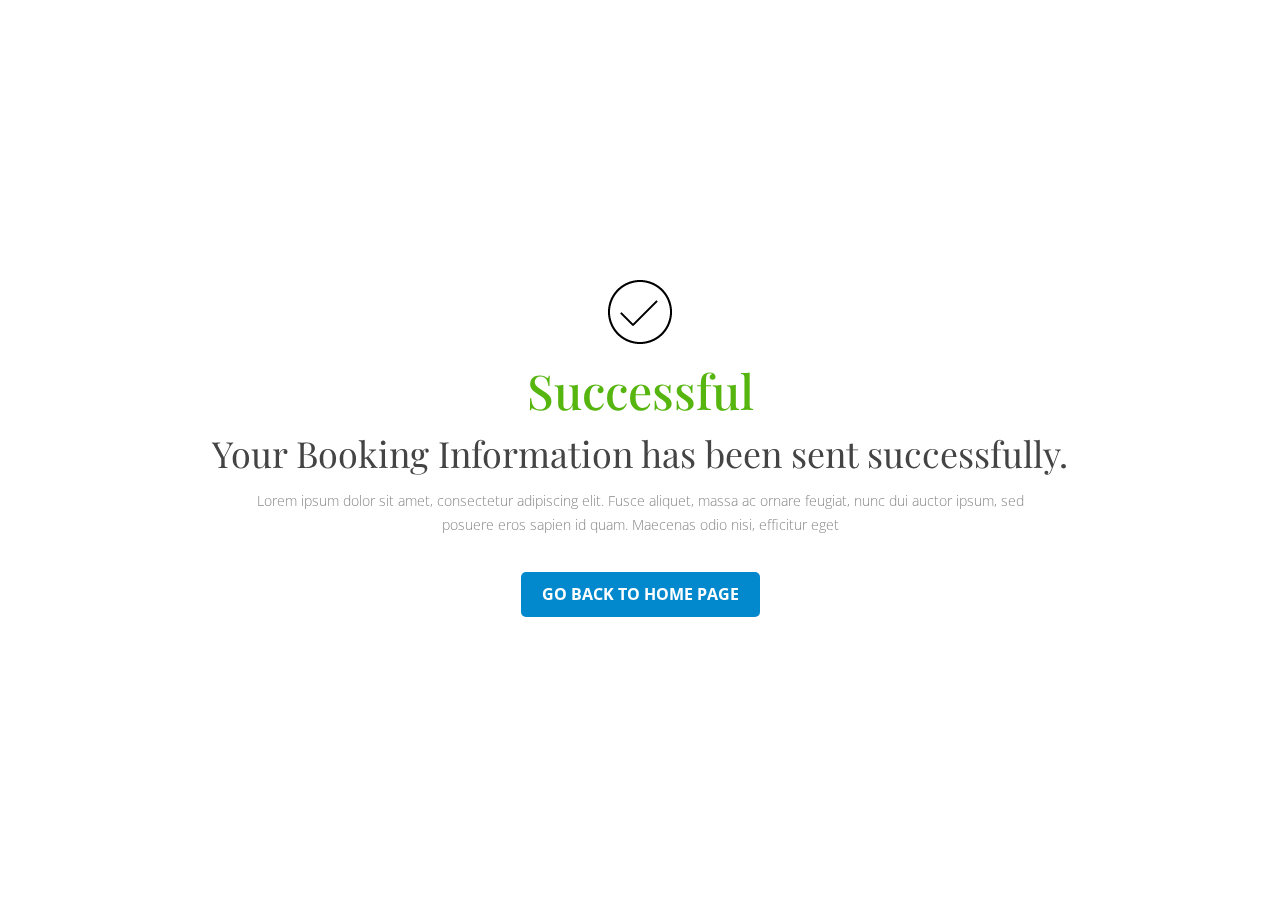
<file: thankyou.html>
<!DOCTYPE html>
<html lang="en">
<head>
<meta charset="UTF-8">
<title>Car Rental - Responsive Onepage HTML Template</title>
<meta http-equiv="X-UA-Compatible" content="IE=Edge">
<meta name="description" content="Car Rental One Page HTML Template">
<meta name="keywords" content="one page, html, template, car, car rental, taxi, cab, booking, responsive, business">
<meta name="author" content="sharjeel anjum">
<meta name="viewport" content="width=device-width, initial-scale=1, maximum-scale=1">

<!-- Bootstrap css -->
<link rel="stylesheet" href="css/bootstrap.min.css">

<!-- Fontawesome css -->
<link rel="stylesheet" href="css/font-awesome.min.css">

<!-- Main css -->
<link rel="stylesheet" href="css/style.css">
</head>
<body>


<div class="successpage">
	<div class="container">
    	<div class="ints">
        <img src="images/check.png" alt="" />
        <h1>Successful</h1>
    	<h2>Your Booking Information has been sent successfully.</h2>
        <p>Lorem ipsum dolor sit amet, consectetur adipiscing elit. Fusce aliquet, massa ac ornare feugiat, nunc dui auctor ipsum, sed posuere eros sapien id quam. Maecenas odio nisi, efficitur eget</p>
        <a href="index.html" class="btn">Go Back to Home Page</a>
        </div>
    </div>
</div>

<!-- Bootstrap --> 
<script src="js/jquery-2.1.4.min.js"></script> 
<script src="js/bootstrap.min.js"></script> 

</body>
</html>
</file>
<file: css/style.css>
/*------------------------------------------
Project Name : Renovation
Desgined By  : eCreative solutions
Developed By : sharjeel;
Date        :  01/Feb/18;

Table Of Index
------------------
1. Base css
2. Typography css
3. Header css
4. Banner css
5. About Us css
6. How it works css
7. Services css
8. Video css
9. Gallery css
10. Pay Packages css
11. Testimonials css
12. Blog css
13. contact form css
14. Footer css

------------------------------------------*/

@import url('https://fonts.googleapis.com/css?family=Open+Sans:400,600,700|Playfair+Display:400,700|Roboto:400,500,700');

html, body {
	min-height: 100%;
}
body {
	background: #fff;
	font-family: 'Open Sans', sans-serif;
	font-style: normal;
	font-weight: 400;
	overflow-x: hidden;
}
/*---------------------------------------
   Typorgraphy              
-----------------------------------------*/

h1, h2, h3, h4, h5, h6 {
	font-family: 'Playfair Display', serif;
}
h1, h2, h4 {
	font-weight: 500;
}
h1 {
	font-size: 50px;
}
h2 {
	color: #272727;
	font-size: 36px;
	line-height: 52px;
	margin: 0px;
}
h3 {
	font-size: 16px;
	line-height: 32px;
}
h4 {
	color: #454545;
	font-size: 18px;
	line-height: 26px;
}
h5 {
	letter-spacing: 0.5px;
}
p {
	color: #888;
	font-size: 14px;
	font-weight: 300;
	line-height:24px;
}
ul, ol {
	list-style: none;
	padding: 0;
	margin: 0;
}
img {
	max-width: 100%;
}
/*---------------------------------------
   Buttons               
-----------------------------------------*/

.btn-success:focus {
	background-color: #000;
	color: #ffffff;
}
.section-btn {
	background: #000;
	border-radius: 4px;
	color: #ffffff;
	font-size: 18px;
	font-weight: 700;
	padding: 12px 30px;
	margin-top: 22px;
	text-transform: uppercase;
	border: none;
	box-shadow:0 0 10px rgba(0,0,0,0.2);
}
.section-btn:focus, .section-btn:hover {
	background: #0289cd;
	color: #fff;
}
/*---------------------------------------
   General               
-----------------------------------------*/

html {
	-webkit-font-smoothing: antialiased;
}
a {
	transition: ease-in-out 0.3s;
	-webkit-transition: ease-in-out 0.3s;
	-moz-transition: ease-in-out 0.3s;
	-ms-transition: ease-in-out 0.3s;
	color: #0289cd;
	text-decoration: none !important;
}
a:hover, a:active, a:focus {
	color: #0289cd;
	outline: none;
}
* {
	-webkit-box-sizing: border-box;
	box-sizing: border-box;
}
*:before, *:after {
	-webkit-box-sizing: border-box;
	box-sizing: border-box;
}
.section {	
	position:relative;
	padding:60px 0;
	overflow:hidden;
}
.greybg {
    background: #f8f8f8;
}
.animate {
    -webkit-transition: all 0.5s ease;
    -moz-transition: all 0.5s ease;
    -o-transition: all 0.5s ease;
    -ms-transition: all 0.5s ease;
    transition: all 0.5s ease;
}
.section .container{z-index:1; position:relative}
.section-title .subtitle {
	font-size: 24px;
	font-weight: 400;
	color: #0289cd;
	font-family: 'Playfair Display', serif;
}
.section-title {
	margin: 0;
	padding-bottom: 50px;
	text-align: center;
}
.section-title h3 {
	position: relative;
	font-size: 48px;
	margin-bottom:20px;
	font-weight: 400;
	line-height: 42px;
	margin-top:0;
}
.section-title h3:after {
	content: '';
	background: #0289cd;
	height: 2px;
	width: 60px;
	position: absolute;
	bottom: -30px;
	left: 50%;
	margin-left: -30px;
}
.section-title h3:before {
	    content: '';
    background: #ffffff;
    height: 11px;
    width: 11px;
    position: absolute;
    bottom: -34px;
    left: 50%;
    margin-left: -5px;
    border: 2px solid #0289cd;
    z-index: 1;
}
.section-title h3 span {
	color: #0289cd;
	font-weight: 400;
}
.section-title p {
	max-width: 800px;
	margin: auto;
	padding-top:40px;
}
.parallax-section {
	padding: 70px 0;
	position: relative;
}
#counter, #service, #contact, #address {
	text-align: center;
}

.overlaywhite{background:rgba(10,131,210,0.3);
-webkit-transform: rotate(-45deg);
    -moz-transform: rotate(-45deg);
    -ms-transform: rotate(-45deg);
    -o-transform: rotate(-45deg);
    filter: progid:DXImageTransform.Microsoft.BasicImage(rotation=3);
    width: 150%;
    height:650px;
    position: absolute;
    right: -35%;
    top: 0;
	box-shadow:0 0 50px rgba(0,0,0,0.1);
}
.overlaygrey{background:#e6e6e6;
-webkit-transform: rotate(45deg);
    -moz-transform: rotate(45deg);
    -ms-transform: rotate(45deg);
    -o-transform: rotate(45deg);
    filter: progid:DXImageTransform.Microsoft.BasicImage(rotation=3);
    width: 150%;
    height: 500px;
    position: absolute;
    left: -30%;
    top: 0;}


.postimg{background:#fff; border:8px solid #0289cd;}
.postimg img{display:block;}

/*---------------------------------------
     Preloader section              
-----------------------------------------*/
.preloader {
	position: fixed;
	top: 0;
	left: 0;
	width: 100%;
	height: 100%;
	z-index: 99999;
	display: flex;
	flex-flow: row nowrap;
	justify-content: center;
	align-items: center;
	background: none repeat scroll 0 0 #ffffff;
}
.windows8 {
	position: relative;
	width: 160px;
	height:160px;
	margin:auto;
}

.windows8 .wBall {
	position: absolute;
	width: 152px;
	height: 152px;
	opacity: 0;
	transform: rotate(225deg);
		-o-transform: rotate(225deg);
		-ms-transform: rotate(225deg);
		-webkit-transform: rotate(225deg);
		-moz-transform: rotate(225deg);
	animation: orbit 4.8425s infinite;
		-o-animation: orbit 4.8425s infinite;
		-ms-animation: orbit 4.8425s infinite;
		-webkit-animation: orbit 4.8425s infinite;
		-moz-animation: orbit 4.8425s infinite;
}

.windows8 .wBall .wInnerBall{
	position: absolute;
	width: 20px;
	height: 20px;
	background: #0289cd;
	left:0px;
	top:0px;
	border-radius: 20px;
}

.windows8 #wBall_1 {
	animation-delay: 1.056s;
		-o-animation-delay: 1.056s;
		-ms-animation-delay: 1.056s;
		-webkit-animation-delay: 1.056s;
		-moz-animation-delay: 1.056s;
}

.windows8 #wBall_2 {
	animation-delay: 0.203s;
		-o-animation-delay: 0.203s;
		-ms-animation-delay: 0.203s;
		-webkit-animation-delay: 0.203s;
		-moz-animation-delay: 0.203s;
}

.windows8 #wBall_3 {
	animation-delay: 0.4265s;
		-o-animation-delay: 0.4265s;
		-ms-animation-delay: 0.4265s;
		-webkit-animation-delay: 0.4265s;
		-moz-animation-delay: 0.4265s;
}

.windows8 #wBall_4 {
	animation-delay: 0.6295s;
		-o-animation-delay: 0.6295s;
		-ms-animation-delay: 0.6295s;
		-webkit-animation-delay: 0.6295s;
		-moz-animation-delay: 0.6295s;
}

.windows8 #wBall_5 {
	animation-delay: 0.843s;
		-o-animation-delay: 0.843s;
		-ms-animation-delay: 0.843s;
		-webkit-animation-delay: 0.843s;
		-moz-animation-delay: 0.843s;
}



@keyframes orbit {
	0% {
		opacity: 1;
		z-index:99;
		transform: rotate(180deg);
		animation-timing-function: ease-out;
	}

	7% {
		opacity: 1;
		transform: rotate(300deg);
		animation-timing-function: linear;
		origin:0%;
	}

	30% {
		opacity: 1;
		transform:rotate(410deg);
		animation-timing-function: ease-in-out;
		origin:7%;
	}

	39% {
		opacity: 1;
		transform: rotate(645deg);
		animation-timing-function: linear;
		origin:30%;
	}

	70% {
		opacity: 1;
		transform: rotate(770deg);
		animation-timing-function: ease-out;
		origin:39%;
	}

	75% {
		opacity: 1;
		transform: rotate(900deg);
		animation-timing-function: ease-out;
		origin:70%;
	}

	76% {
	opacity: 0;
		transform:rotate(900deg);
	}

	100% {
	opacity: 0;
		transform: rotate(900deg);
	}
}

@-o-keyframes orbit {
	0% {
		opacity: 1;
		z-index:99;
		-o-transform: rotate(180deg);
		-o-animation-timing-function: ease-out;
	}

	7% {
		opacity: 1;
		-o-transform: rotate(300deg);
		-o-animation-timing-function: linear;
		-o-origin:0%;
	}

	30% {
		opacity: 1;
		-o-transform:rotate(410deg);
		-o-animation-timing-function: ease-in-out;
		-o-origin:7%;
	}

	39% {
		opacity: 1;
		-o-transform: rotate(645deg);
		-o-animation-timing-function: linear;
		-o-origin:30%;
	}

	70% {
		opacity: 1;
		-o-transform: rotate(770deg);
		-o-animation-timing-function: ease-out;
		-o-origin:39%;
	}

	75% {
		opacity: 1;
		-o-transform: rotate(900deg);
		-o-animation-timing-function: ease-out;
		-o-origin:70%;
	}

	76% {
	opacity: 0;
		-o-transform:rotate(900deg);
	}

	100% {
	opacity: 0;
		-o-transform: rotate(900deg);
	}
}

@-ms-keyframes orbit {
	0% {
		opacity: 1;
		z-index:99;
		-ms-transform: rotate(180deg);
		-ms-animation-timing-function: ease-out;
	}

	7% {
		opacity: 1;
		-ms-transform: rotate(300deg);
		-ms-animation-timing-function: linear;
		-ms-origin:0%;
	}

	30% {
		opacity: 1;
		-ms-transform:rotate(410deg);
		-ms-animation-timing-function: ease-in-out;
		-ms-origin:7%;
	}

	39% {
		opacity: 1;
		-ms-transform: rotate(645deg);
		-ms-animation-timing-function: linear;
		-ms-origin:30%;
	}

	70% {
		opacity: 1;
		-ms-transform: rotate(770deg);
		-ms-animation-timing-function: ease-out;
		-ms-origin:39%;
	}

	75% {
		opacity: 1;
		-ms-transform: rotate(900deg);
		-ms-animation-timing-function: ease-out;
		-ms-origin:70%;
	}

	76% {
	opacity: 0;
		-ms-transform:rotate(900deg);
	}

	100% {
	opacity: 0;
		-ms-transform: rotate(900deg);
	}
}

@-webkit-keyframes orbit {
	0% {
		opacity: 1;
		z-index:99;
		-webkit-transform: rotate(180deg);
		-webkit-animation-timing-function: ease-out;
	}

	7% {
		opacity: 1;
		-webkit-transform: rotate(300deg);
		-webkit-animation-timing-function: linear;
		-webkit-origin:0%;
	}

	30% {
		opacity: 1;
		-webkit-transform:rotate(410deg);
		-webkit-animation-timing-function: ease-in-out;
		-webkit-origin:7%;
	}

	39% {
		opacity: 1;
		-webkit-transform: rotate(645deg);
		-webkit-animation-timing-function: linear;
		-webkit-origin:30%;
	}

	70% {
		opacity: 1;
		-webkit-transform: rotate(770deg);
		-webkit-animation-timing-function: ease-out;
		-webkit-origin:39%;
	}

	75% {
		opacity: 1;
		-webkit-transform: rotate(900deg);
		-webkit-animation-timing-function: ease-out;
		-webkit-origin:70%;
	}

	76% {
	opacity: 0;
		-webkit-transform:rotate(900deg);
	}

	100% {
	opacity: 0;
		-webkit-transform: rotate(900deg);
	}
}

@-moz-keyframes orbit {
	0% {
		opacity: 1;
		z-index:99;
		-moz-transform: rotate(180deg);
		-moz-animation-timing-function: ease-out;
	}

	7% {
		opacity: 1;
		-moz-transform: rotate(300deg);
		-moz-animation-timing-function: linear;
		-moz-origin:0%;
	}

	30% {
		opacity: 1;
		-moz-transform:rotate(410deg);
		-moz-animation-timing-function: ease-in-out;
		-moz-origin:7%;
	}

	39% {
		opacity: 1;
		-moz-transform: rotate(645deg);
		-moz-animation-timing-function: linear;
		-moz-origin:30%;
	}

	70% {
		opacity: 1;
		-moz-transform: rotate(770deg);
		-moz-animation-timing-function: ease-out;
		-moz-origin:39%;
	}

	75% {
		opacity: 1;
		-moz-transform: rotate(900deg);
		-moz-animation-timing-function: ease-out;
		-moz-origin:70%;
	}

	76% {
	opacity: 0;
		-moz-transform:rotate(900deg);
	}

	100% {
	opacity: 0;
		-moz-transform: rotate(900deg);
	}
}

/*---------------------------------------
     Top bar            
-----------------------------------------*/
/* .top-bar{
	position: absolute;
	top: 0;
	width: 100%;
	background: #fff;
	z-index: 10;
} */

.text-primary{
	color: #0289cd !important;
}
/*---------------------------------------
     Navigation section              
-----------------------------------------*/
.sticky-wrapper {
	width: 100%;
	position: absolute;
	top: 0;
	left: 0;
	z-index: 1000
}
.navbar {
	border-radius: 0;
}
.custom-navbar {
	border: none;
	margin-bottom: 0;
	padding: 6px 0;
	width: 100%;
}
.is-sticky .custom-navbar {
	background: #fff;
	-moz-box-shadow: 0 10px 33px rgba(0,0,0,.1);
	-webkit-box-shadow: 0 10px 33px rgba(0,0,0,.1);
	box-shadow: 0 10px 33px rgba(0,0,0,.1);
}
.custom-navbar .navbar-brand {
	color: #fff;
	font-weight: bold;
	font-size: 32px;
	line-height: 35px;
}
.custom-navbar .navbar-brand .dark-logo{display:none;}
.custom-navbar .nav li a {
	font-size: 14px;
	font-weight: bold;
	color: #fff;
	line-height: 40px;
	letter-spacing: 0.3px;
	padding-right: 20px;
	padding-left: 20px;
	-webkit-transition: all ease-in-out 0.4s;
	transition: all ease-in-out 0.4s;
}
.custom-navbar .nav li a:hover {
	background: transparent;
	color: #ffffff;
}
.custom-navbar .nav li .calltxt {
	font-size: 16px;
	font-weight: bold;
	color: #fff;
	display: block;
	margin-top: 15px;
	border-left: 1px solid #fff;
	padding: 7px 20px;
	-webkit-transition: all ease-in-out 0.4s;
	transition: all ease-in-out 0.4s;
}
.is-sticky .custom-navbar .nav li a {
	color: #999;
}
.is-sticky .custom-navbar .nav li a:hover {
	color: #333;
}
.is-sticky .custom-navbar .navbar-brand {
	color: #0289cd;
	line-height: 20px;
}
.is-sticky .custom-navbar .nav li .calltxt {
	color: #0289cd;
	border-color: #0289cd;
	margin-top: 10px;
}
.is-sticky .custom-navbar .navbar-brand{padding:0;}
.is-sticky .custom-navbar .navbar-brand .dark-logo{display:block; height:58px;}
.is-sticky .custom-navbar .navbar-brand .whtlogo{display:none;}


.custom-navbar .navbar-nav > li > a:hover, .custom-navbar .navbar-nav > li > a:focus {
	background-color: transparent;
}
.custom-navbar .nav li.active > a {
	background-color: transparent;
	color: #0289cd;
}
.custom-navbar .navbar-toggle {
	border: none;
	padding-top: 10px;
}
.custom-navbar .navbar-toggle {
	background-color: transparent;
}
.custom-navbar .navbar-toggle .icon-bar {
	background: #0289cd;
	border-color: transparent;
}
.navbar-collapse.in {
	overflow: visible;
	max-height: none;
	background: #222;
	padding: 0 30px;
}
.is-sticky .custom-navbar .nav li a {
	line-height: 24px;
}
 @media(min-width:768px) {
.custom-navbar {
	border-bottom: 0;
}
.custom-navbar.top-nav-collapse {
	background: rgba(0,0,0,0.7);
	padding: 6px 0;
}
}
/*---------------------------------------
    Home section              
-----------------------------------------*/

#home {
	background: url(../images/banner-3.jpg) no-repeat top;
	background-size: cover;
	background-position: center center;
	display: -webkit-box;
	display: -webkit-flex;
	display: -ms-flexbox;
	display: flex;
	-webkit-box-align: center;
	-webkit-align-items: center;
	-ms-flex-align: center;
	align-items: center;
	color: #ffffff;
	height: 100vh;
	position: relative;
	text-align: center;
}
#home6 {
	background: url(../images/home-bg2.jpg) no-repeat top;
	background-size: cover;
	background-position: center center;
	display: -webkit-box;
	display: -webkit-flex;
	display: -ms-flexbox;
	display: flex;
	-webkit-box-align: center;
	-webkit-align-items: center;
	-ms-flex-align: center;
	align-items: center;
	color: #ffffff;
	height: 100vh;
	position: relative;
	text-align: center;
}
#home h3 {
	color:#fff;
}
#home h3 a{color:#fff; font-weight:700;}
#home .overlay {
	background: rgba(0,0,0,0.3);
	position: absolute;
	top: 0;
	left: 0;
	width: 100%;
	height: 100%;
}
.slide-text h1 {
	margin-top: 0;
}
.slide-text h3 {
	font-size: 30px;
}
.slide-text p {
	color: #fff;
	line-height: 24px;
	max-width: 770px;
	margin: 20px auto;
}
#js-rotating {
	border: 1px solid #fff;
	padding: 10px 20px;
	display: inline-block;
}

.home3 .slide-text {
	margin-top: 100px;
	text-align:left;
}
#simplecolors {
	background-color: #0289cd;
	background-image: -webkit-linear-gradient(bottom, #0289cd, #000);
	background-image: -moz-linear-gradient(bottom, #0289cd, #000);
	background-image: -o-linear-gradient(bottom, #0289cd, #000);
	background-image: -ms-linear-gradient(bottom, #0289cd, #000);
	background-image: linear-gradient(to top, #0289cd, #000);
	color: #fff;
	height: 100%;
	position: relative;
	text-align: left;
	padding: 100px 0;
}
#simplecolors .slide-text {
	margin-top: 50px;
}
#simplecolors .section-btn {
	background: none;
	border-color: #fff;
}
#simplecolors .headervideo {
	margin-top: 50px;
}
#videobg {
	position: relative;
	height: 100%;
}
/* Video background section from YTPlayer */
header .header-content.video-section .pattern-overlay {
	background-color: rgba(0, 0, 0, 0.6); /* increase 0.3 to any value under 1 to darken the video background */
	padding: 100px 0 100px 0px;
	min-height: 100vh;
	z-index: 30;
	/* In case of overlay problems just increase the min-height*/ 
	display: flex;
	flex-direction: column;
	justify-content: center;
	text-align: center;
	color: #fff;
}
header .header-content.video-section h1 {
	margin-top: 0px;
	font: 600 50px/1.3em "Raleway", sans-serif;
	color: #fff;
}
header .header-content.video-section p {
	font: 300 18px/1.5em "Source Sans Pro", sans-serif;
	color: #fff;
	margin-top: 30px;
	margin-bottom: 15px;
}
header .header-content.video-section .button.solid {
	background-color: #298aff;
	color: #fff;
	border: 2px solid #298aff;
	margin-left: 3px;
	margin-right: 3px;
}
header .header-content.video-section .button.solid:hover {
	background-color: #fff;
	color: #298aff;
	border: 2px solid #fff;
}
header .header-content.video-section .button.transparent {
	color: #fff;
	border: 2px solid #fff;
	margin-left: 3px;
	margin-right: 3px;
}
header .header-content.video-section .button.transparent:hover {
	background-color: #fff;
	color: #298aff;
	border: 2px solid #fff;
}
/*Banner Form*/
.bformBox {
	background: #fff;
	border-bottom: 5px solid #0289cd;
	padding: 30px;
	margin-top: 50px;
}
.bformBox h4 {
	color: #444;
	margin: 0 0 15px 0;
	text-align: center;
	font-size: 24px;
}
.bformBox .formrow {
	margin-bottom: 15px;
}
.bformBox .formrow .form-control {
	height: auto;
	border-radius: 0;
	padding: 10px 15px;
	font-size: 16px;
	border-color: #ddd;
	box-shadow: none
}
.bformBox .formrow textarea.form-control {
	height: 100px;
}
.bformBox .btn {
	background: #0289cd;
	width: 100%;
	border-radius: 0;
	color: #fff;
	font-weight: 700;
	padding: 10px 15px;
	font-size: 18px;
	text-transform: uppercase;
}
.bformBox .btn:hover {
	background: #333;
}
.bformBox.pg6 {
	margin: 0;
	background: #f6f6f6;
	padding: 30px 0;
}
/*---------------------------------------
   Counter section              
-----------------------------------------*/

#counter {
	background:url(../images/counter-bg-2.jpg) no-repeat center;
	background-size:cover;
	padding: 40px 0
}
.animatebg {
	background: #0562da;
	-webkit-animation: bannerbg 5s linear 2s infinite alternate; /* Safari 4.0 - 8.0 */
	animation: bannerbg 5s linear 2s infinite alternate;
}

/* Safari 4.0 - 8.0 */
@-webkit-keyframes bannerbg {
 0% {
background-color:#0562da;
}
 25% {
background-color:#fec107;
}
 50% {
background-color:#c90157;
}
 75% {
background-color:#0289cd;
}
 100% {
background-color:#0289cd;
}
}

/* Standard syntax */
@keyframes bannerbg {
 0% {
background-color:#0562da;
}
 25% {
background-color:#fec107;
}
 50% {
background-color:#c90157;
}
 75% {
background-color:#0289cd;
}
 100% {
background-color:#0289cd;
}
}
#counter .counter-number {
	display: block;
	color: #fff;
	font-size: 60px;
	line-height: 60px;
}
#counter span {
	color: #fff;
	font-weight: bold;
}
.counter-icon {
	font-size: 60px;
	margin-bottom: 15px;
	color: #fff;
}
.counterbox {
}
/*********************************************
		Revolution slider options
**********************************************/
.tp-banner-container {
	position: relative;
z-index:;
	padding: 0;
	width: 100%;
}
.tp-banner {
	position: relative;
	width: 100%;
}
.tp-banner ul {
	padding: 0;
	margin: 0;
}
.tp-caption {
	line-height: normal !important
}
.tp-caption a {
	color: inherit !important;
}
.tp-bullets.simplebullets.round .bullet {
	border: 3px #fff solid;
	border-radius: 50%;
	background-image: none !important;
}
.tparrows {
	width: auto !important;
	height: auto !important;
	background-image: none !important;
}
.tp-arr-allwrapper {
	margin: 0 10px;
	width: 50px;
	height: 60px;
}
.tp-arr-allwrapper:hover .tp-arr-iwrapper {
	color: #fff;
}
.tp-leftarrow .tp-arr-allwrapper {
}
.tp-rightarrow .tp-arr-allwrapper {
}
.tp-arr-iwrapper {
	color: #fff;
	text-align: center;
	font-size: 30px;
	font-family: 'FontAwesome';
	line-height: 60px;
}
.tp-leftarrow .tp-arr-iwrapper {
}
.tp-leftarrow .tp-arr-iwrapper:before {
	content: "\f104";
}
.tp-rightarrow .tp-arr-iwrapper:before {
	content: "\f105";
}
.tp-rightarrow .tp-arr-iwrapper {
}
.slide-h1 {
	margin: 5px 0 !important;
	padding: 0 0 10px !important;
	padding-bottom: 5px !important;
	color: #444;
	text-transform: uppercase;
	font-weight: bold;
	font-size: 57px;
}
.slide-h2 {
	margin: 5px 0 !important;
	padding: 0 0 10px !important;
	padding-bottom: 5px !important;
	color: #555;
	font-weight: bold;
	font-size: 55px;
	line-height: 100%;
}
.big-font {
	text-transform: uppercase;
	font-weight: 800;
	font-size: 60px;
}
.large-desc {
	font-size: 16px;
}
.slide-h3 {
	color: #fff;
	font-size: 31px;
	line-height: 100%;
}
.slide-h3 span {
	text-transform: uppercase;
	font-weight: bold;
}
.slide-head {
	text-transform: uppercase;
	font-weight: 900;
	font-size: 30px;
}
.slide-desc {
	font-size: 22px;
	line-height: 150%;
}
.main-title {
	text-transform: uppercase;
	font-weight: 800;
	font-size: 70px;
}
.icon-cont {
	padding: 15px 40px;
	border-radius: 10px;
	text-align: center;
}
.icon-cont:after {
	position: absolute;
	bottom: -10px;
	left: 40%;
	z-index: 5;
	display: inline-block;
	width: 0;
	height: 0;
	border-width: 10px 10px 0 10px;
	border-style: solid;
	content: "";
}
.icon-cont i {
	margin-bottom: 10px;
	color: #fff;
	font-size: 50px;
}
.icon-cont span {
	display: block;
	padding: 0 0 5px;
	color: #fff;
	text-align: center;
	font-size: 18px;
}
a.wit-btn {
	background: #fff;
	color: #333 !important;
	text-transform: uppercase;
}
.wit-line {
	width: 5%;
	height: 1px;
	background: #fff;
}
.vert-line {
	min-height: 270px;
	width: 1px;
	background: #fff;
}
.subTxt {
	text-transform: uppercase;
	font-weight: bold;
	font-size: 17px;
	color: #333;
}
.large-title {
	color: #222;
	font-size: 60px;
	font-weight: 800;
	text-transform: uppercase !important;
}
.large-light-title {
	color: #787878 !important;
	font-size: 70px;
	font-weight: lighter;
	text-transform: uppercase;
	letter-spacing: 2px
}
.large-text {
	font-size: 20px;
	color: #000;
	font-weight: lighter;
}
.larger-text {
	font-size: 24px;
	font-weight: lighter;
	text-transform: uppercase;
}
.witTxt {
	color: #fff !important;
}
.light-font {
	font-weight: lighter !important;
	font-size: 50px;
}
.black-bg {
	background: rgba(0,0,0,.63);
	color: #a8a8a8;
	text-transform: none;
}
.lft-list {
	padding: 10px;
	font-size: 18px;
	color: #fff;
}
.wit-border {
	border: 1px #fff solid;
	padding: 15px 60px;
	color: #fff;
	font-size: 16px;
	text-transform: uppercase;
}
.rounded-bord {
	margin-right: 15px;
	border: 1px #fff solid;
	width: 30px;
	height: 30px;
	text-align: center;
	line-height: 30px;
	font-size: 13px;
	border-radius: 50%;
}
#vertical-ticker {
	height: 120px;
	overflow: hidden;
}
#vertical-ticker li {
	padding: 15px 20px;
	display: block;
	text-align: center;
}
.to-bottom i.fa {
	font-size: 30px;
	border: 2px #a8a8a8 solid;
	padding: 20px 22px;
	border-radius: 50%;
	-webkit-animation: bounce 2s infinite linear;
	animation: bounce 2s infinite linear;
}
.slidertext1 {
	color: #fff;
	font-size: 50px;
	font-weight: 700;
	padding: 15px 0;
	text-transform: none;
	font-family: 'Ubuntu', sans-serif;
}
.slidertext2 {
	color: #fff;
	font-size: 24px;
	font-weight: 700;
	padding: 15px 0;
	text-transform: none;
	font-family: 'Ubuntu', sans-serif;
}
.sliderpara {
	color: #fff;
	font-size: 18px;
	font-weight: 600;
	padding: 15px 0;
	text-transform: none !important;
}
.sliderbtn a {
	color: #fff !important;
}
.sliderbtn a:hover {
	color: #fff !important;
}
.tp-bannertimer {
	display: none;
}
 @-webkit-keyframes bounce {
 0% {
 transform:translateY(0%);
}
 50% {
 transform:translateY(-30%);
}
 100% {
 transform:translateY(0);
}
}

/* Mozilla Firefox 15 below */
@-moz-keyframes bounce {
 0% {
 transform:translateY(0%);
}
 50% {
 transform:translateY(-30%);
}
 100% {
 transform:translateY(0);
}
}

/* Opera 12.0 */
@-o-keyframes bounce {
 0% {
 transform:translateY(0%);
}
 50% {
 transform:translateY(-30%);
}
 100% {
 transform:translateY(0);
}
}

/* W3, Opera 12+, Firefox 16+ */
@keyframes bounce {
 0% {
 transform:translateY(0%);
}
 50% {
 transform:translateY(-30%);
}
 100% {
 transform:translateY(0);
}
}


/************************************************
           == About css ==
*************************************************/
.aboutwrap {
	padding: 80px 0 95px 0;
}
.aboutwrap .section-title {
	text-align: left;
	margin-bottom:10px;
	padding-bottom:20px;
}
.aboutwrap .sitebtn {
	margin-top: 40px;
}
.aboutwrap .abimage {
	position: relative;
	display: inline-block
}
.aboutwrap .abimage:before {
	border: 10px solid #0289cd;
	width: 100%;
	height: 100%;
	content: '';
	top: 35px;
	right: 0px;
	position: absolute;
}

.circleList{list-style:none; margin-top:20px;}
.circleList li{text-align:center; margin-top:30px;}
.circleList li .cricle{width:80px; height:80px;background-color: #0289cd; border-radius:50%; color:#fff; font-size:32px; text-align:center; line-height:80px; margin:0 auto; margin-bottom:20px; transition: ease-in-out 0.3s;
	-webkit-transition: ease-in-out 0.3s;
	-moz-transition: ease-in-out 0.3s;
	-ms-transition: ease-in-out 0.3s;}
.circleList li .title{font-size:14px; margin-top:5px; font-weight:600; margin-bottom:5px;}
.circleList li:hover .cricle{-moz-transform: scaleX(-1);
        -o-transform: scaleX(-1);
        -webkit-transform: scaleX(-1);
        transform: scaleX(-1);
        filter: FlipH;
        -ms-filter: "FlipH"; background:#333}

.circleList li p{color:#666;}



/*********************************************
			Services Start
**********************************************/
.servicesgrid li {
	margin-bottom: 30px;
}
.flip-container {
 -webkit-perspective: 1000;
    -moz-perspective: 1000;
    -ms-perspective: 1000;
    perspective: 1000;
    -ms-transform: perspective(1000px);
    -moz-transform: perspective(1000px);
}

	

.flip-container, .front, .back {
	width: 100%;
	height:100%
}

.flipper {
	    -webkit-transition: 0.6s;
    -ms-transition: 0.6s;
    -moz-transition: 0.6s;
    -moz-transform: perspective(1000px);
    transition: 0.6s;
	position: relative;
	cursor: pointer;
}

.flipper .front, .flipper .back {
	-webkit-backface-visibility: hidden;
    -moz-backface-visibility: hidden;
    -ms-backface-visibility: hidden;
    backface-visibility: hidden;
    -webkit-transition: 0.6s;
    -webkit-transform: rotateY(0deg);
    -moz-transition: 0.6s;
    -moz-transform: rotateY(0deg);
    -o-transition: 0.6s;
    -o-transform: rotateY(0deg);
    -ms-transition: 0.6s;
    -ms-transform: rotateY(0deg);
    transition: 0.6s;
    transform: rotateY(0deg);
    top: 0;
    left: 0;

}

.flipper .front {	
	z-index: 2;
	-webkit-transform: rotateY(0deg);
	-ms-transform: rotateY(0deg);
}
.flip-container .flipper:hover .front{
    -webkit-transform: rotateY(180deg);
    -moz-transform: rotateY(180deg);
    -o-transform: rotateY(180deg);
    transform: rotateY(180deg);
}

.no-flip:hover .front{
	-webkit-transform: rotateY(0deg) !important;
	-ms-transform: rotateY(0deg);
}
.flipper .back {
	-webkit-transform: rotateY(-180deg);
    -moz-transform: rotateY(-180deg);
    -o-transform: rotateY(-180deg);
    -ms-transform: rotateY(-180deg);
    transform: rotateY(-180deg);
	background: #0289cd;
	position: absolute;	
	border:5px solid #0289cd;
}
.flip-container .flipper:hover .back{
    -webkit-transform: rotateY(0deg);
    -moz-transform: rotateY(0deg);
    -o-transform: rotateY(0deg);
    -ms-transform: rotateY(0deg);
    transform: rotateY(0deg);
}

.flip-container .back .inner{position:absolute; width:100%; bottom:0; left:0; text-align:center; padding:20px;}

.flipper .front .imgbox {
	display: block;
	color: #f8f8f8;
}
.flipper .back-title {
	font-weight: bold;
	color: #fff;
	font-size:18px;
	margin-bottom:10px;
}

.flipper .back p {
	font-size:14px;
	color:#fff;
}
.flipper .back .viewlink{position:absolute; top:0; right:0; background:#0289cd; display:inline-block; color:#fff; padding:10px 10px; font-size:18px;}


/*---------------------------------------
   			How it works         
-----------------------------------------*/
.howitwrap {
	position: relative;
}
.howitwrap .section-title {
	text-align: left;
	padding-bottom: 15px;
}
.howitwrap .section-title h3:after {
	left: 0;
	margin-left: 0
}
.howitwrap .section-title h3:before{
	left: 26px;
	margin-left: 0
}
.howlist {
	list-style: none;
	margin-bottom: 20px;
}
.howlist li {
	margin-top: 30px;
}
.howlist li .howbox:after {
	display: table;
	clear: both;
	content: '';
}
.howlist li .iconcircle {
	margin-bottom: 15px;
	float: left;
	margin-right: 30px;
	width: 70px;
	height: 70px;
	border-radius: 50%;
	background: #0289cd;
	text-align: center;
	line-height: 50px;
}
.howlist li .iconcircle i {
	font-size: 24px;
	color: #fff;
	margin-top: 22px;
	display: block;
}
.howlist li h4 {
	font-size: 20px;
	font-weight: 700;
	color: #000;
	margin-bottom: 5px;
}
.howlist li p {
	font-size: 16px;
	line-height: 24px;
	color: #555;
}
.fullimg {
	height: 650px;
	background-repeat: no-repeat;
	-webkit-background-size: cover;
	background-size: cover;
	background-position: center center;
	width: 50%;
	float: left;
}
.stcontent {
	float: left;
	padding: 50px;
	width: 50%;
}
/*---------------------------------------
   Service section              
-----------------------------------------*/

#service .service-thumb {
	margin-bottom: 30px;
	margin-top: 20px;
}
#service .service-thumb h4 {
	color: #000;
}
#service .thumb-icon {
	background: #0289cd;
	width: 70px;
	height: 70px;
	border-radius: 50%;
	text-align: center;
	margin: 0 auto;
	margin-bottom: 20px;
	transition: ease-in-out 0.3s;
    -webkit-transition: ease-in-out 0.3s;
    -moz-transition: ease-in-out 0.3s;
    -ms-transition: ease-in-out 0.3s;
}
#service .col-md-4:hover .thumb-icon{-moz-transform: scaleX(-1);
        -o-transform: scaleX(-1);
        -webkit-transform: scaleX(-1);
        transform: scaleX(-1);
        filter: FlipH;
        -ms-filter: "FlipH"; background:#333}



.thumb-img {
	border: 1px dashed #0289cd;
	padding: 5px;
	border-radius: 3px;
}
#service .fa {
	font-size: 24px;
	margin-top: 22px;
	color: #fff;
}
/*---------------------------------------
    Work section              
-----------------------------------------*/
.portfolio-grid {
	margin: 10px 0 0 0;
	list-style: none;
}
.portfolio-grid li {
	padding: 5px;
}
#work {
	padding: 60px 0;
}
#work .work-thumb {
	padding: 0;
	overflow: hidden;
	position: relative;
	top: 0;
	-webkit-transition: all ease-in-out 0.4s;
	transition: all ease-in-out 0.4s;
}
#work .work-thumb:hover {
	background: #ffffff;
}
#work .work-thumb img {
	width: 100%;
	-webkit-transition: all 0.5s;
	transition: all 0.5s;
	opacity: 0.5;
}
#work .work-thumb:hover img {
	-webkit-transform: scale(1.2);
	transform: scale(1.2);
	opacity: 1;
}
.portfolio-grid li .itemHover {
	position: absolute;
	top: 25px;
	left: 25px;
	right: 25px;
	bottom: 25px;
	background: rgba(255,255,255,0.9);
	transform: scale(0);
	transition: all .5s ease;
	-moz-transition: all .5s ease;
	-webkit-transition: all .5s ease;
	-ms-transition: all .5s ease;
	-o-transition: all .5s ease
}
.portfolio-grid li:hover .itemHover {
	transform: scale(1)
}
.portfolio-grid li .infoItem {
	display: table;
	width: 100%;
	height: 100%;
	text-align: center
}
.portfolio-grid li .itemtitle {
	vertical-align: middle;
	padding: 0 15px 15px;
	position: relative;
	display: table-cell;
}
.portfolio-grid li .itemtitle h5 {
	color: #000;
	font-size: 24px;
	margin: 0 0 5px
}
.portfolio-grid li .itemtitle p {
	color: #000;
	font-size: 16px;
	line-height: 24px
}
/*---------------------------------------
    Team section              
-----------------------------------------*/
#team {
	background: url(../images/team-bg.jpg) no-repeat;
    background-size: cover;
}
#team .section-title h3{color:#fff;}
#team .section-title p{color:#fff;}

.thumb-image {
	overflow: hidden;
}
.thumb-image img{display:block}
.team-thumb:hover img{-ms-transform: scale(1.2) rotate(5deg);
    -moz-transform: scale(1.2) rotate(5deg);
    -webkit-transform: scale(1.2) rotate(5deg);
    -o-transform: scale(1.2) rotate(5deg);
    transform: scale(1.2) rotate(5deg);}

.team-thumb {
	text-align: center;
	margin-top:30px;
}
.team-thumb h4 {
	margin: 0 0 5px 0;
	color: #0289cd;
	font-size: 24px;
}
.team-thumb p {
	padding: 0 15px;
}
.team-thumb h5 {
	color: #fff;
	margin:10px 0 10px 0;
}
.team-thumb img {
	width: 100%;
}
/* Social */
#team .social {
	margin-bottom: 20px;
	margin-left:0;
}

#team .social li{float:left; width:25%; padding:0;}
#team .social li a {
	display: block;
	color: #fff;
	line-height: 36px;
	text-align: center;
	text-decoration: none !important;
	background: #0289cd;
}
#team .social li a:hover {
	background: #fff;
	color:#0289cd;
}
#team .social:after{display:table; content:''; clear:both;}
/*---------------------------------------
    Testimonials section              
-----------------------------------------*/
#testimonials {
	color: #fff;
	padding: 50px 0;
	background: #fff url(../images/testimonial-bg-new.jpg) no-repeat bottom center;
	background-size:cover;
}
#testimonials .section-title{margin-bottom:0;}
#testimonials .section-title h3 {
	color: #fff;
}
.testimonialsList {
	list-style: none;
}
.testimonialsList li {
	text-align: center;
	margin: 15px;
}
.testimonialsList li .clientname {
	font-size: 24px;
	font-weight: 700;
	color: #fff;
	margin-top: 10px;
}
.testimonialsList li p {
	font-style: italic;
	line-height: 26px;
	color: #fff;
	max-width:850px;
	margin: 0 auto;
	font-size: 18px;
	border:1px solid #eee;
	background:rgba(255,255,255,0);
	padding:20px;
}
.testimonialsList li .clientinfo {
	font-weight: 600;
	color: #fff;
}
#testimonials .section-title p {
	font-size: 18px;
	color:#fff;
}
/*---------------------------------------
    Prices section              
-----------------------------------------*/
#packages {
	padding: 70px 0;
}
.packageList li {
	text-align: center;
	margin-top: 30px;
}
.packageList li .packbox {
	background: #fff;
	padding:20px;
}
.packageList li .packbox:hover {
	box-shadow: 0 0 10px rgba(0,0,0,0.1);
}
.packageList li .icon {
	margin: 0 auto;
	text-align: center;
	font-size: 48px;
	line-height: 70px;
}
.packageList li .icon i {
	display: block;
	color: #999
}
.packageList li h3 {
	margin: 0 0 15px 0;
	font-size: 30px;
	font-weight: 700;
	letter-spacing: 0;
}
.packageList li .price {
	margin-bottom: 20px;
}
.packageList li .price span {
	color: #888;
}
.packageList li .price strong {
	font-size: 48px;
	color: #0289cd;
	display: block;
}
.packageList li p {
	letter-spacing: 0;
	border-top: 1px solid #eee;
	font-size: 14px;
	padding-top: 5px;
	margin-top: 5px;
	text-transform: uppercase;
}
.packageList li .booknow {
	margin-top: 30px;
}
.packageList li .booknow a {
	background: #0289cd;
	color: #fff;
	text-transform: uppercase;
	font-size: 16px;
	font-weight: 600;
	padding: 10px 20px;
	display: inline-block;
	border-radius: 4px;
}

.packageList li .booknow a:hover {
	background: #333;
	color: #fff;
}

/************************************************
           == Video css==
*************************************************/
.videobg {
	background: #fff;
	box-shadow: 0 0 30px rgba(0,0,0,0.1);
	padding: 40px;
	position: relative;
}
.video-image {
	background-repeat: no-repeat;
	-webkit-background-size: cover;
	background-size: cover;
	background-position: center center;
	height: 450px;
}
.playbtn {
	text-align: center;
	position: absolute;
	width: 100%;
	top: 50%;
	margin-top: -25px;
	z-index: 100;
	left: 0;
}
.playbtn a {
	box-sizing: content-box;
	display: inline-block;
	width: 60px;
	height: 60px;
	background: #fff;
	border-radius: 50%;
	position: relative;
}
.playbtn a span {
	display: inline-block;
	position: absolute;
	z-index: 3;
	width: 0;
	height: 0;
	border-left: 24px solid #0289cd;
	border-top: 15px solid transparent;
	border-bottom: 15px solid transparent;
	top: 16px;
	left: 22px;
}
.playbtn a:before {
	content: "";
	position: absolute;
	z-index: 0;
	left: 50%;
	top: 50%;
	-webkit-transform: translateX(-50%) translateY(-50%);
	transform: translateX(-50%) translateY(-50%);
	display: block;
	width: 60px;
	height: 60px;
	background: #fff;
	border-radius: 50%;
	-webkit-animation: pulse-border 1500ms ease-out infinite;
	animation: pulse-border 1500ms ease-out infinite;
}
.playbtn a:after {
	content: "";
	position: absolute;
	z-index: 1;
	left: 50%;
	top: 50%;
	-webkit-transform: translateX(-50%) translateY(-50%);
	transform: translateX(-50%) translateY(-50%);
	display: block;
	width: 80px;
	height: 80px;
	border-radius: 50%;
	-webkit-transition: all 200ms;
	transition: all 200ms;
}
 @-webkit-keyframes pulse-border {
 0% {
 -webkit-transform:translateX(-50%) translateY(-50%) translateZ(0) scale(1);
 transform:translateX(-50%) translateY(-50%) translateZ(0) scale(1);
 opacity:1;
}
 100% {
 -webkit-transform:translateX(-50%) translateY(-50%) translateZ(0) scale(1.5);
 transform:translateX(-50%) translateY(-50%) translateZ(0) scale(1.5);
 opacity:0;
}
}
 @keyframes pulse-border {
 0% {
 -webkit-transform:translateX(-50%) translateY(-50%) translateZ(0) scale(1);
 transform:translateX(-50%) translateY(-50%) translateZ(0) scale(1);
 opacity:1;
}
 100% {
 -webkit-transform:translateX(-50%) translateY(-50%) translateZ(0) scale(1.5);
 transform:translateX(-50%) translateY(-50%) translateZ(0) scale(1.5);
 opacity:0;
}
}
/*---------------------------------------
    Taglinewrap section              
-----------------------------------------*/
.taglinewrap {
	background:url(../images/counter-bg-2.jpg) no-repeat center;
	background-size:cover;
	text-align: center;
	padding: 50px 0;
}
.taglinewrap h2 {
	color: #fff;
	margin-bottom: 15px;
	font-size: 40px;
}
.taglinewrap p {
	color: #fff;
	max-width: 800px;
	margin: 0 auto;
	font-size: 24px;
	line-height: 32px;
}
.taglinewrap a {
	display: inline-block;
	background: #000;
	padding: 15px 35px;
	color: #fff;
	font-size: 20px;
	font-weight: 600;
	text-transform: uppercase;
	margin-top: 25px;
	border-radius: 4px;
}
.taglinewrap a:hover {
	background: #fff;
	color: #000;
}
/* =======================
		Blog Grid
======================= */
#blog {
	padding: 60px 0 50px 0;
}
.blogGrid {
	list-style: none;
}
.blogGrid li {
	margin-bottom: 30px;
}
.blogGrid li .postimg {
	position: relative;
	display: block;
	margin: 0 0 10px 0;
	border:none;
}
.blogGrid li .postimg img {
	width: 100%;
}
.postimg .date {
	font-weight: bold;
	font-size: 15px;
	color: #999;
	line-height: 20px;
}

.blogGrid li .post-header {
	margin-bottom: 15px;
}
.blogGrid li .post-header h4 a{color:#000; font-weight:700;}
.blogGrid li .post-header .date{color:#777;}
.blogGrid li p {
	font-size: 14px;
}
.blogGrid .readmore {
	display: inline-block;
	margin-top: 15px;
	color: #fff;
	font-weight: 600;
	padding: 7px 15px;
	background: #0289cd;
	border-radius: 4px;
}
.blogGrid .readmore:hover {
	text-decoration: none;
	background: #333
}
.postmeta {
	margin: 10px 0 0 0;
	line-height: 24px;
}
.postmeta span, .postmeta a {
	color: #fc3;
}
/*---------------------------------------
    Contact section              
-----------------------------------------*/
#contact {
	position: relative;
	background:url(../images/contact-bg.jpg) no-repeat;
	background-size:cover;
	padding:60px 0;
}
.contact-form {
	z-index: 10;
	position: relative;
	box-shadow: 0 0 20px rgba(0,0,0,0.1);
	margin-top:30px;
}
.contact-form h4 {
	text-align: left;
	color: #fff;
	font-size: 36px;
	margin: 0 0 30px 0;
	text-transform: uppercase;
	font-weight: 700;
}
.contact-form h4 span {
	color: #0289cd;
	font-weight: 400;
}
#contact .form-control {
	border-color: transparent;
	border-radius: 4px;
	box-shadow: none;
	font-size: 18px;
	margin-top: 10px;
	margin-bottom: 10px;
	-webkit-transition: all ease-in-out 0.4s;
	transition: all ease-in-out 0.4s;
}
#contact input {
	border: 2px solid #f0f0f0 !important;
	height: 55px;
}
#contact input:focus, #contact textarea:focus {
	border-color: #0289cd !important;
}
#contact textarea {
	background: #fff;
	border: 2px solid #f0f0f0 !important;
}
#contact button#submit {
	background-color: #0289cd;
	border: none;
	border-radius: 4px;
	color: #ffffff;
	padding: 10px 30px;
	height: auto;
	width: 100%;
	text-transform: uppercase;
}
#contact button#submit:hover {
	background: #555;
	color: #ffffff;
}
#map {
	width: 100%;
	height: 500px;
	border: none;
	display: block;
	pointer-events: none;
}
.frmap {
	margin-top: 10px;
}
/*---------------------------------------
    Address section              
-----------------------------------------*/

#address {
	color: #333;
	text-align: left;
	margin-top: 10px;
}
#address .fa {
	font-size: 42px;
	color: #0289cd;
	float: left;
	width: 50px;
	height: 70px;
	margin-right: 15px;
}
#address h4 {
	color: #444;
	margin: 0;
}
#address p {
	color: #888;
	margin-bottom: 0
}
.address-office, .address-phone, .address-email {
	margin-bottom: 30px;
	clear: both;
	border: 1px solid #ddd;
	background: #fff;
	padding: 20px;
	min-height: 120px;
}
/*---------------------------------------
   Newsletter
-----------------------------------------*/
.newsletter {
	background:url(../images/counter-bg.jpg) no-repeat center;
	background-size:cover;
	padding: 50px 0;
}
.newsletter .section-title h3 {
	margin-top: 0;
}
.newsletter .section-title h3:after{background:#fff;}
.newsletter .section-title h3, .newsletter .section-title p {
	color: #fff;
}
.newsletter .section-title p{font-size:16px;}
.newsletter .titleTop {
	margin-bottom: 40px;
}
.newsletter .input-group {
	max-width: 675px;
	margin: 0 auto;
}
.newsletter .input-group:before {
	content: '\f2b7';
	font-family: 'FontAwesome';
	position: absolute;
	left: 20px;
	top: 12px;
	color: #ccc;
	font-size: 24px;
	z-index: 100
}
.newsletter .form-control {
	height: auto;
	padding: 17px 15px 17px 60px;
	font-size: 16px;
}
.newsletter .btn {
	background: #000;
	font-size: 18px;
	font-weight: 700;
	text-transform: uppercase;
	padding: 16px 30px 17px 30px;
	cursor: pointer;
	border: none;
	color: #fff;
}
/*---------------------------------------
   Clients
-----------------------------------------*/
.our-clients {
	padding: 30px 0;
	background: #f7f7f7;
}
.our-clients .owl-controls {
	display: none !important;
}
/*---------------------------------------
   Footer section              
-----------------------------------------*/

footer {
	background: #000;
	padding-top: 50px;
	padding-bottom: 50px;
	text-align: center;
}
.socialLinks {
	margin-bottom: 20px;
}
.socialLinks a {
	font-size: 18px;
	color: #fff;
	display: inline-block;
	margin: 0 5px;
	width: 36px;
	height: 36px;
	border-radius: 50%;
	background: #0289cd;
}
.socialLinks a:hover {
	color: #000;
}
.socialLinks a i {
	display: block;
	margin-top: 9px;
}
footer .footer-copyright p {
	color: #fff;
}
.scrollup {
	width: 40px;
	height: 40px;
	position: fixed;
	bottom: 20px;
	right: 20px;
	display: none;
	background-color: #000;
	padding: 5px;
	opacity: 0.5;
	border-radius: 50%;
}
.scrollup i {
	color: #fff;
	display: block;
	line-height: 30px;
	text-align: center;
}
.scrollup:hover {
	opacity: 1;
	text-decoration: none;
}


.successpage {
	width: 100%;
	text-align: center;
	position: fixed;
	left: 0;
	top: 50%;
	margin-top: -170px;
}
.successpage .btn {
	background: #0289cd;
	color: #fff;
	font-size: 16px;
	font-weight: 700;
	text-transform: uppercase;
	padding: 10px 20px;
	border-radius: 5px;
	margin-top: 25px;
}
.successpage .btn:hover {
	background: #444;
}
.successpage h1 {
	color: #56b50f;
	font-size: 48px;
}
.successpage h2 {
	font-weight: 300;
	color: #444;
}
.successpage p {
	max-width: 770px;
	margin: 10px auto;
}




/*---------------------------------------
   Mobile Responsive styles              
-----------------------------------------*/
@media (max-width: 1024px) {
.custom-navbar .nav li a {
	padding: 10px 15px;
}
.custom-navbar .navbar-brand {
	font-size: 24px;
	line-height: 24px;
}
.navbar-right {
	margin-top: 10px;
}
.stcontent, .fullimg {
	float: none;
	width: auto;
}
.fullimg {
	height: 350px;
	margin: 30px 30px 0 30px;
}
}
 @media (max-width: 990px) {
h1 {
	font-size: 52px;
}
.is-sticky .navbar-brand {
	display: none;
}
.custom-navbar .nav li a {
	padding: 0px 15px;
}
.custom-navbar .nav li .calltxt {
	margin-top: 0;
	padding: 7px 15px
}
.is-sticky .custom-navbar .nav li .calltxt {
	margin-top: 0;
}
.navbar-header {
	float: none;
	text-align: center;
}
.navbar-brand {
	float: none;
	display: inline-block;
}
.custom-navbar {
	border-bottom: 1px solid rgba(255,255,255,0.3);
	padding-bottom: 30px;
}
.is-sticky .custom-navbar {
	padding-bottom: 10px;
}
.is-sticky .custom-navbar .nav li a {
	padding: 10px 15px;
}
.servicesbox {
	padding: 60px 30px;
}
.servicesbox h3 {
	font-size: 30px;
}
#counter .counter-number {
	font-size: 48px;
}
#service .service-thumb-first, #service .service-thumb-second {
	margin-bottom: 32px;
}
ul.orderlist li {
	float: none;
	width: auto;
}
#team .team-thumb {
	margin-bottom: 30px;
}
.postimg {
	margin-top: 30px;
	margin-bottom: 30px
}
.newsletter, #blog, #work {
	padding: 50px 15px;
}
.taglinewrap {
	padding: 50px 15px;
}
}
 @media (max-width: 880px) {
.portfolio-grid li .itemtitle p {
	font-size: 14px;
	line-height: 22px;
}
.portfolio-grid li .itemtitle {
	padding: 10px;
}
}
 @media (max-width: 768px) {
h1 {
	font-size: 48px;
}
#counter .counter-item {
	margin-top: 28px;
	margin-bottom: 28px;
}
}
 @media (max-width: 767px) {
.navbar-header {
	text-align: left;
}
.section-title h3{font-size:30px;}
.custom-navbar {
	border-bottom: 0;
	padding-bottom: 0;
}
.sticky-wrapper, .navbar-collapse.in {
	z-index: 100000;
}
.is-sticky .navbar-collapse.in {
	background: #eee;
}
.is-sticky .navbar-brand {
	display: block;
}
.custom-navbar .navbar-brand {
	line-height: 15px;
}
.custom-navbar .nav li .calltxt {
	border-left: 0;
}
#about .about-desc {
	margin-bottom: 32px;
}
#address .address-phone {
	margin-top: 22px;
	margin-bottom: 22px;
}
#team .team-thumb {
	margin-bottom: 30px;
}
.is-sticky .custom-navbar .nav li a {
	line-height: 30px;
}
#service .service-thumb {
}
#counter .counter-number {
	font-size: 48px;
}
.parallax-section, #about, #packages {
	padding: 80px 15px;
}
.videowraper, .howitwrap {
	padding: 50px 15px;
}
.howlist li .iconcircle {
	margin-bottom: 50px;
}

.newsletter .btn{font-size: 14px; padding: 16px 20px 17px 20px;}
#home.home3{display:block; overflow:visible; height:auto;}
.overlaywhite{display:none;}
.aboutwrap .abimage{margin-bottom:10px;}
.aboutwrap .abimage:before{top:0; right:0; bottom:0; left:0;}

}
 @media (max-width: 580px) {
h1 {
	font-size: 29px
}
h2 {
	font-size: 24px;
	line-height: 42px;
}
h3 {
	font-size: 12px;
	letter-spacing: 2px;
}

.is-sticky .custom-navbar .navbar-brand .dark-logo{
	position: relative;
	left: .5rem;
}
.h3-typewrite{
	font-size: 1.5em !important;
}
.fullimg{
	margin: 0;
}
.evolve-video{
	width: 100%;
	padding: 0 !important;
}
}
 @media (max-width: 350px) {
#about .team-wrapper .team-desc {
	padding-top: 14em;
}
}
</file>
